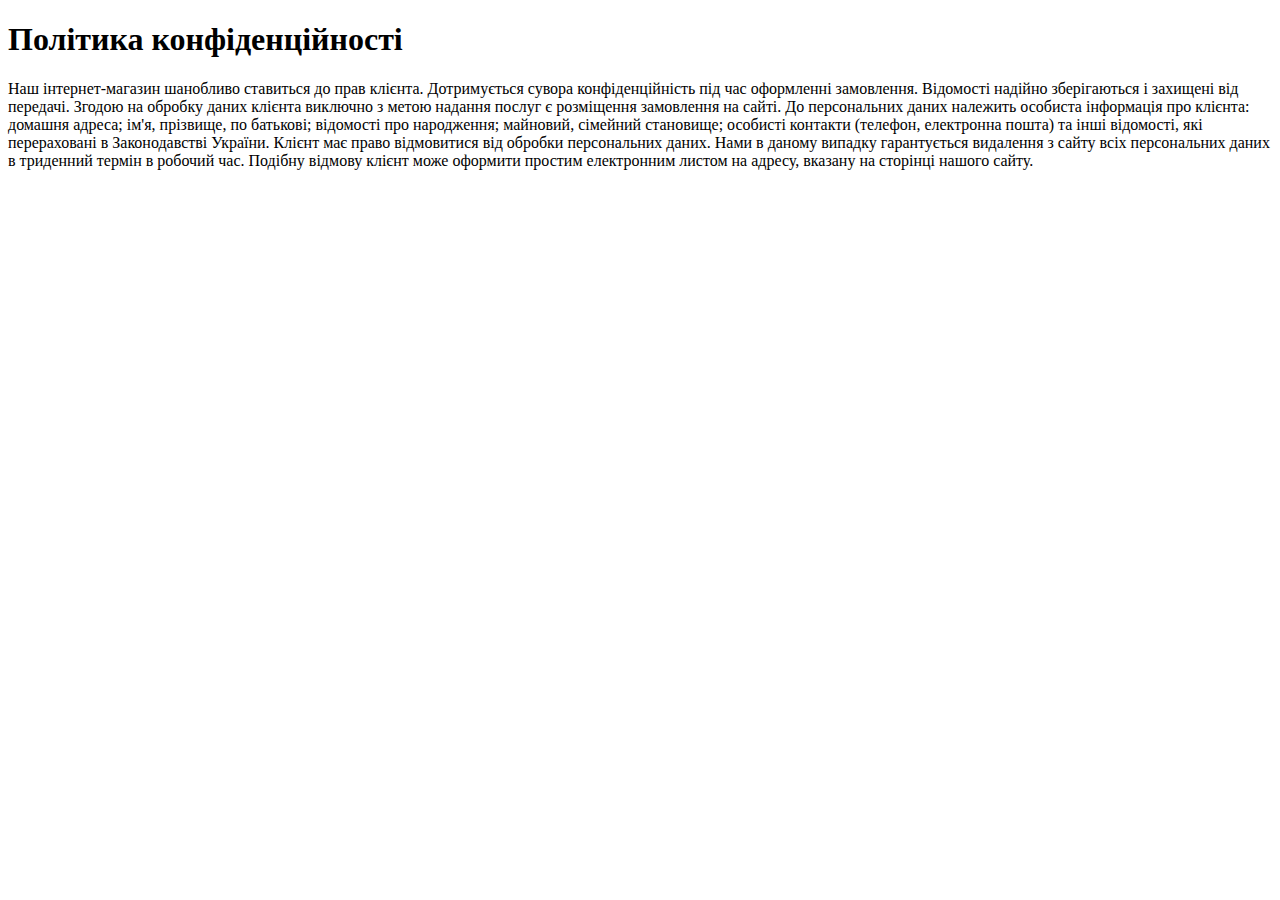
<file: privacy-policy.html>
<!DOCTYPE html>
<html>
<head>
    <meta charset="utf-8">
    <meta name="viewport" content="width=device-width, initial-scale=1">

    <!-- CSRF Token -->
    <meta name="csrf-token" content="l5UR9XAl9ahROrn3wu6ioovhf6wsfXlEAso8DT8m">

    <title>Політика конфіденційності</title>

    <!-- Meta -->
    </head>
<body>
<h1>
    Політика конфіденційності
</h1>

    <p>Наш інтернет-магазин шанобливо ставиться до прав клієнта. Дотримується сувора конфіденційність під час
        оформленні замовлення. Відомості надійно зберігаються і захищені від передачі. Згодою на обробку даних клієнта
        виключно з метою надання послуг є розміщення замовлення на сайті. До персональних даних належить особиста
        інформація про клієнта: домашня адреса; ім&#039;я, прізвище, по батькові; відомості про народження; майновий, сімейний
        становище; особисті контакти (телефон, електронна пошта) та інші відомості, які перераховані в Законодавстві України.
        Клієнт має право відмовитися від обробки персональних
        даних. Нами в даному випадку гарантується видалення з сайту всіх персональних даних в триденний термін в
        робочий час. Подібну відмову клієнт може оформити простим електронним листом на адресу, вказану на сторінці
        нашого сайту.</p>

</body>
</html>
</file>
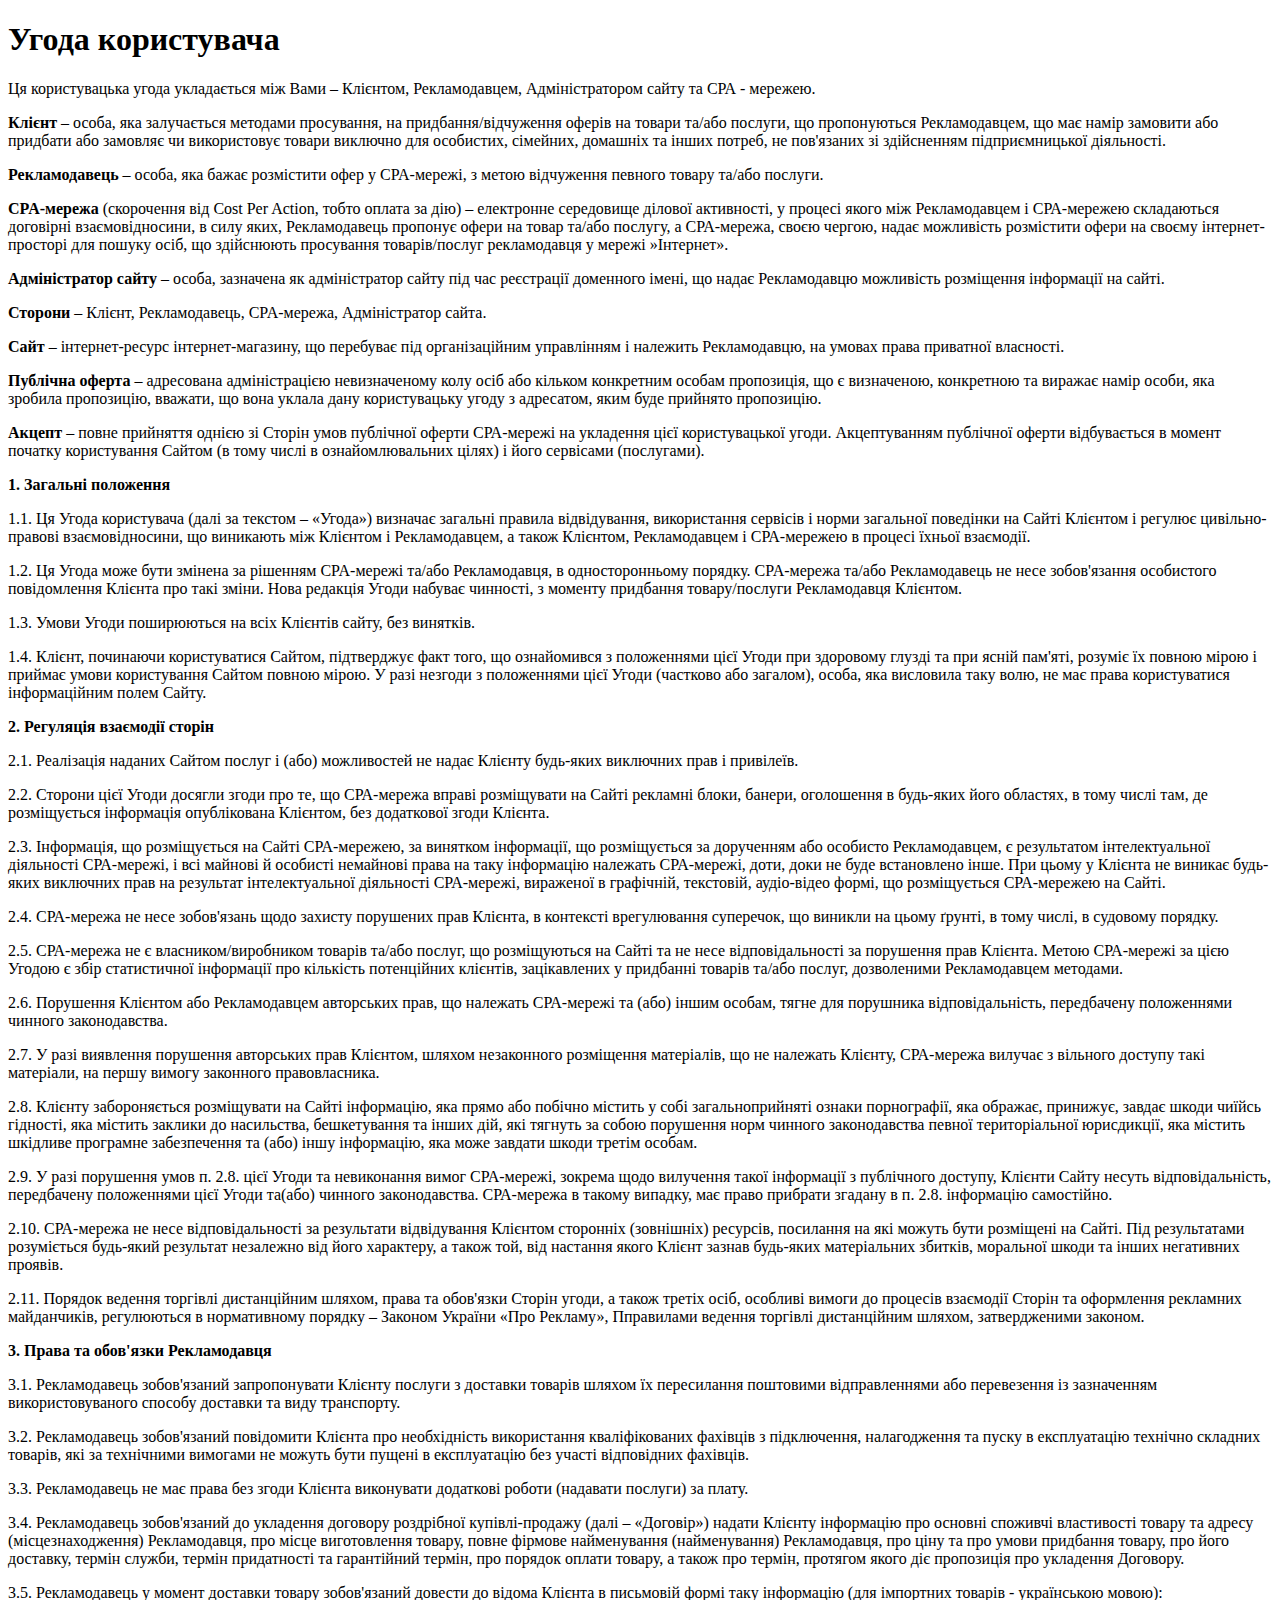
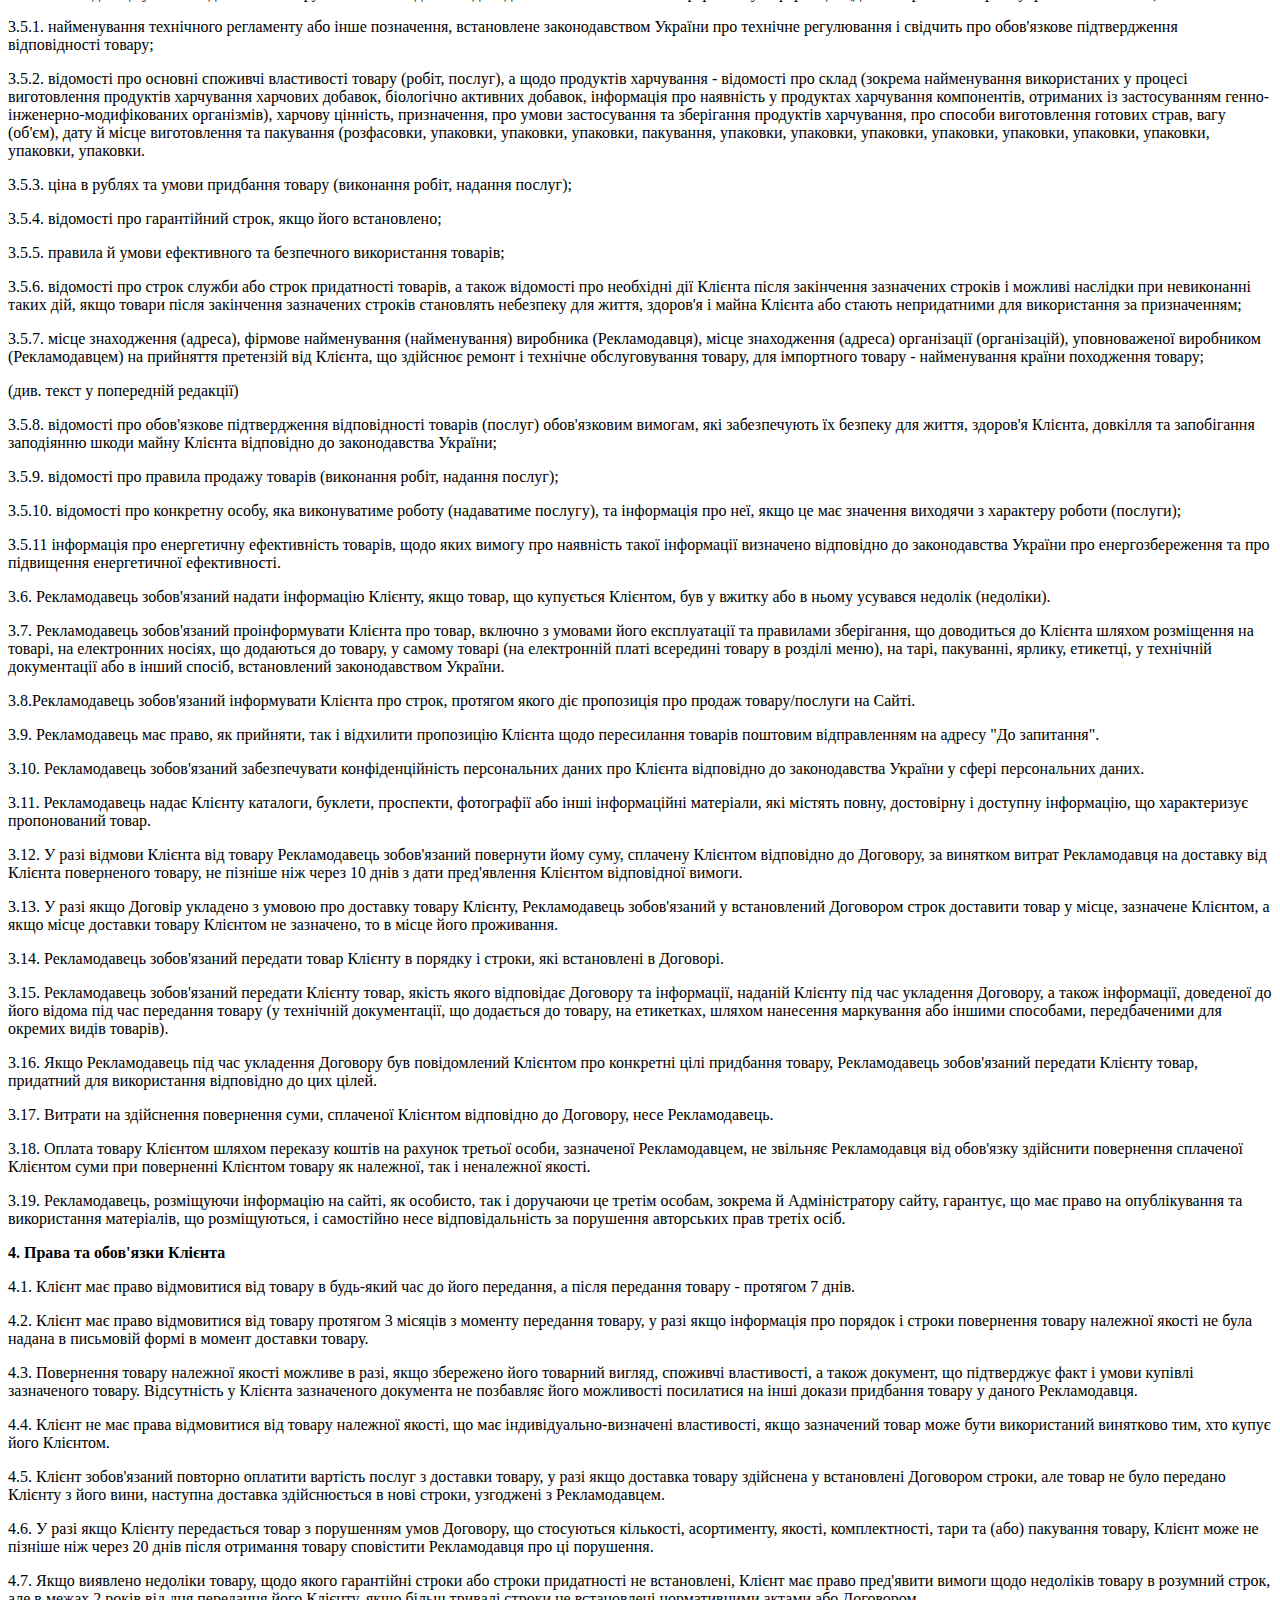
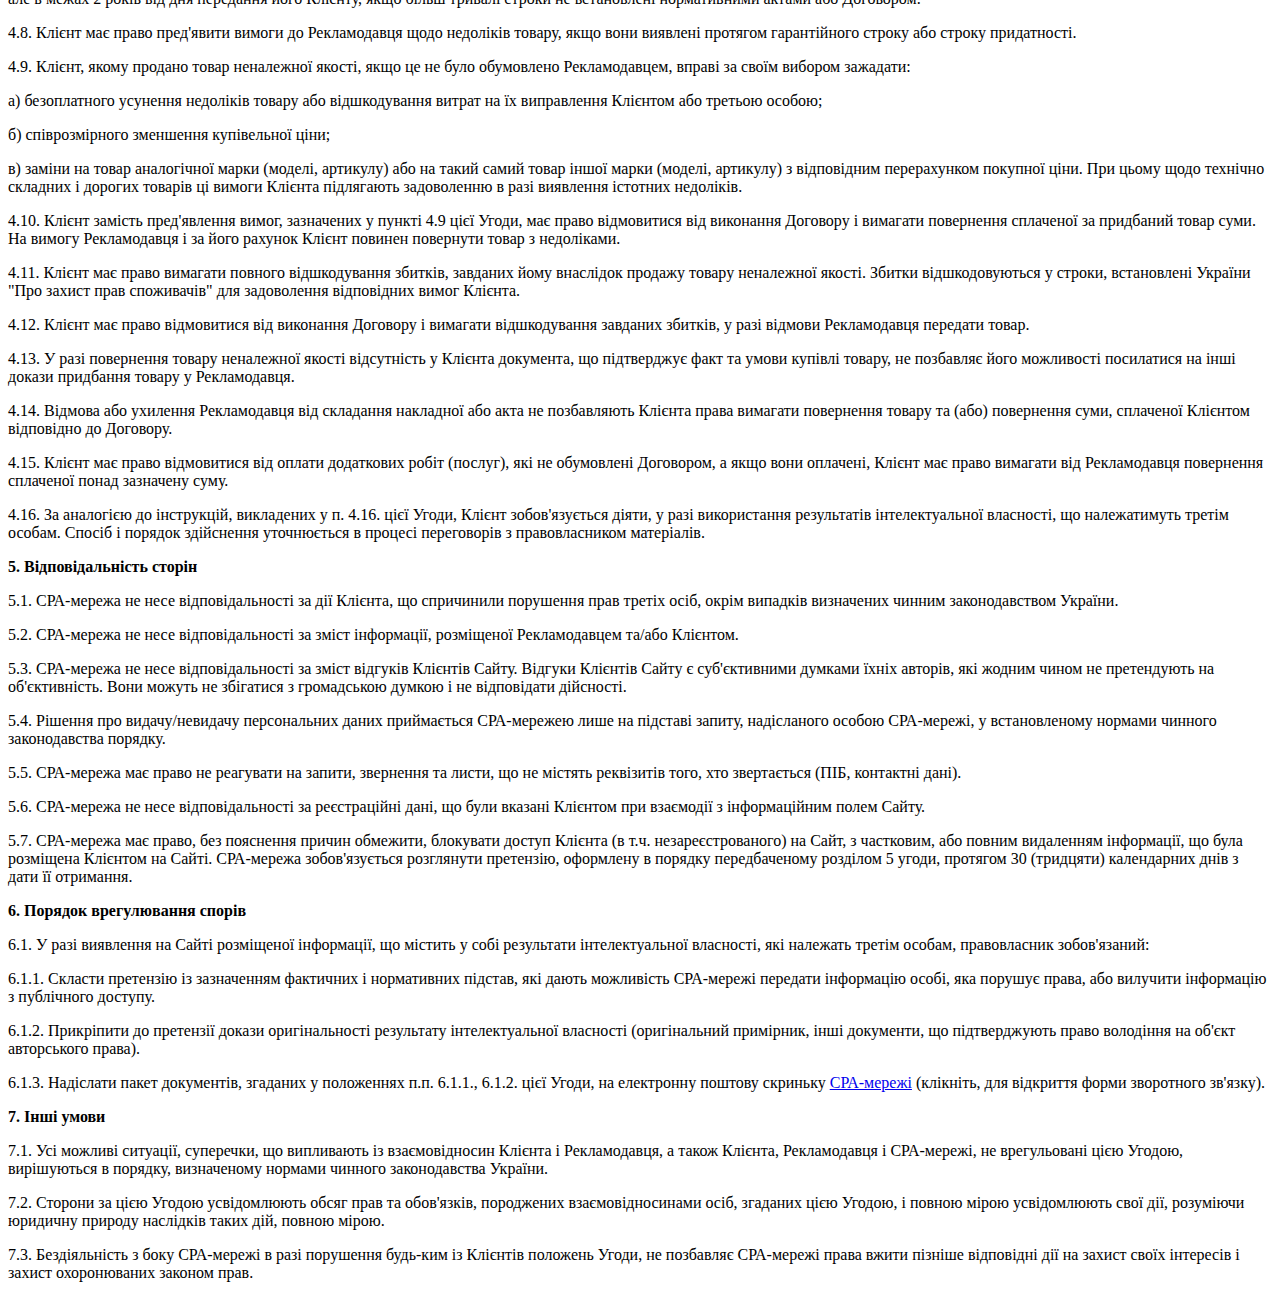
<file: terms-of-use.html>
<!DOCTYPE html>
<html>
<head>
    <meta charset="utf-8">
    <meta name="viewport" content="width=device-width, initial-scale=1">

    <!-- CSRF Token -->
    <meta name="csrf-token" content="l5UR9XAl9ahROrn3wu6ioovhf6wsfXlEAso8DT8m">

    <title>Угода користувача</title>

    <!-- Meta -->
    </head>
<body>
<h1>
    Угода користувача
</h1>

    <p>Ця користувацька угода укладається між Вами &ndash; Клієнтом, Рекламодавцем, Адміністратором сайту та СРА -
        мережею.</p>

    <p><strong>Клієнт</strong>&nbsp;&ndash; особа, яка залучається методами просування, на придбання/відчуження оферів
        на товари та/або послуги, що пропонуються Рекламодавцем, що має намір замовити або придбати або замовляє
        чи використовує товари виключно для особистих, сімейних, домашніх та інших потреб, не пов'язаних зі
        здійсненням підприємницької діяльності.</p>

    <p><strong>Рекламодавець</strong>&nbsp;&ndash; особа, яка бажає розмістити офер у CPA-мережі, з метою відчуження
        певного товару та/або послуги.</p>

    <p><strong>CPA-мережа</strong>&nbsp;(скорочення від Cost Per Action, тобто оплата за дію) &ndash; електронне
        середовище ділової активності, у процесі якого між Рекламодавцем і СРА-мережею складаються договірні
        взаємовідносини, в силу яких, Рекламодавець пропонує офери на товар та/або послугу, а СРА-мережа, своєю чергою,
        надає можливість розмістити офери на своєму інтернет-просторі для пошуку осіб, що здійснюють просування
        товарів/послуг рекламодавця у мережі &raquo;Інтернет&raquo;.</p>

    <p><strong>Адміністратор сайту</strong>&nbsp;&ndash; особа, зазначена як адміністратор сайту під час реєстрації
        доменного імені, що надає Рекламодавцю можливість розміщення інформації на сайті.</p>

    <p><strong>Сторони</strong>&nbsp;&ndash; Клієнт, Рекламодавець, CPA-мережа, Адміністратор сайта.</p>

    <p><strong>Сайт</strong>&nbsp;&ndash; інтернет-ресурс інтернет-магазину, що перебуває під організаційним управлінням
        і належить Рекламодавцю, на умовах права приватної власності.</p>

    <p><strong>Публічна оферта</strong>&nbsp;&ndash; адресована адміністрацією невизначеному колу осіб або кільком
        конкретним особам пропозиція, що є визначеною, конкретною та виражає намір особи, яка зробила пропозицію,
        вважати, що вона уклала дану користувацьку угоду з адресатом, яким буде прийнято пропозицію.</p>

    <p><strong>Акцепт</strong>&nbsp;&ndash; повне прийняття однією зі Сторін умов публічної оферти СРА-мережі на
        укладення цієї користувацької угоди. Акцептуванням публічної оферти відбувається в момент початку користування
        Сайтом (в тому числі в ознайомлювальних цілях) і його сервісами (послугами).</p>

    <p><strong>1. Загальні положення</strong></p>

    <p>1.1. Ця Угода користувача (далі за текстом &ndash; &laquo;Угода&raquo;) визначає загальні правила відвідування,
        використання сервісів і норми загальної поведінки на Сайті Клієнтом і регулює цивільно-правові взаємовідносини,
        що виникають між Клієнтом і Рекламодавцем, а також Клієнтом, Рекламодавцем і СРА-мережею в процесі їхньої
        взаємодії.</p>

    <p>1.2. Ця Угода може бути змінена за рішенням CPA-мережі та/або Рекламодавця, в односторонньому порядку. CPA-мережа
        та/або Рекламодавець не несе зобов'язання особистого повідомлення Клієнта про такі зміни. Нова редакція Угоди
        набуває чинності, з моменту придбання товару/послуги Рекламодавця Клієнтом.</p>

    <p>1.3. Умови Угоди поширюються на всіх Клієнтів сайту, без винятків.</p>

    <p>1.4. Клієнт, починаючи користуватися Сайтом, підтверджує факт того, що ознайомився з положеннями цієї Угоди при
        здоровому глузді та при ясній пам'яті, розуміє їх повною мірою і приймає умови користування Сайтом повною мірою.
        У разі незгоди з положеннями цієї Угоди (частково або загалом), особа, яка висловила таку волю, не має права
        користуватися інформаційним полем Сайту.</p>

    <p><strong>2. Регуляція взаємодії сторін</strong></p>

    <p>2.1. Реалізація наданих Сайтом послуг і (або) можливостей не надає Клієнту будь-яких виключних прав і
        привілеїв.</p>

    <p>2.2. Сторони цієї Угоди досягли згоди про те, що СРА-мережа вправі розміщувати на Сайті рекламні блоки, банери,
        оголошення в будь-яких його областях, в тому числі там, де розміщується інформація опублікована Клієнтом, без
        додаткової згоди Клієнта.</p>

    <p>2.3. Інформація, що розміщується на Сайті СРА-мережею, за винятком інформації, що розміщується за дорученням або
        особисто Рекламодавцем, є результатом інтелектуальної діяльності СРА-мережі, і всі майнові й особисті немайнові
        права на таку інформацію належать СРА-мережі, доти, доки не буде встановлено інше. При цьому у Клієнта не
        виникає будь-яких виключних прав на результат інтелектуальної діяльності СРА-мережі, вираженої в графічній,
        текстовій, аудіо-відео формі, що розміщується СРА-мережею на Сайті.</p>

    <p>2.4. СРА-мережа не несе зобов'язань щодо захисту порушених прав Клієнта, в контексті врегулювання суперечок, що
        виникли на цьому ґрунті, в тому числі, в судовому порядку.</p>

    <p>2.5. СРА-мережа не є власником/виробником товарів та/або послуг, що розміщуються на Сайті та не несе
        відповідальності за порушення прав Клієнта. Метою СРА-мережі за цією Угодою є збір статистичної інформації про
        кількість потенційних клієнтів, зацікавлених у придбанні товарів та/або послуг, дозволеними Рекламодавцем
        методами.</p>

    <p>2.6. Порушення Клієнтом або Рекламодавцем авторських прав, що належать СРА-мережі та (або) іншим особам, тягне
        для порушника відповідальність, передбачену положеннями чинного законодавства.</p>

    <p>2.7. У разі виявлення порушення авторських прав Клієнтом, шляхом незаконного розміщення матеріалів, що не
        належать Клієнту, СРА-мережа вилучає з вільного доступу такі матеріали, на першу вимогу законного
        правовласника.</p>

    <p>2.8. Клієнту забороняється розміщувати на Сайті інформацію, яка прямо або побічно містить у собі загальноприйняті
        ознаки порнографії, яка ображає, принижує, завдає шкоди чиїйсь гідності, яка містить заклики до насильства,
        бешкетування та інших дій, які тягнуть за собою порушення норм чинного законодавства певної територіальної
        юрисдикції, яка містить шкідливе програмне забезпечення та (або) іншу інформацію, яка може завдати шкоди третім
        особам.</p>

    <p>2.9. У разі порушення умов п. 2.8. цієї Угоди та невиконання вимог СРА-мережі, зокрема щодо вилучення такої
        інформації з публічного доступу, Клієнти Сайту несуть відповідальність, передбачену положеннями цієї Угоди
        та(або) чинного законодавства. СРА-мережа в такому випадку, має право прибрати згадану в п. 2.8. інформацію
        самостійно.</p>

    <p>2.10. СРА-мережа не несе відповідальності за результати відвідування Клієнтом сторонніх (зовнішніх) ресурсів,
        посилання на які можуть бути розміщені на Сайті. Під результатами розуміється будь-який результат незалежно від
        його характеру, а також той, від настання якого Клієнт зазнав будь-яких матеріальних збитків, моральної шкоди та
        інших негативних проявів.</p>

    <p>2.11. Порядок ведення торгівлі дистанційним шляхом, права та обов'язки Сторін угоди, а також третіх осіб,
        особливі вимоги до процесів взаємодії Сторін та оформлення рекламних майданчиків, регулюються в нормативному
        порядку &ndash; Законом України &laquo;Про Рекламу&raquo;, Пправилами ведення торгівлі дистанційним шляхом,
        затвердженими законом.</p>

    <p><strong>3. Права та обов'язки Рекламодавця</strong></p>

    <p>3.1. Рекламодавець зобов'язаний запропонувати Клієнту послуги з доставки товарів шляхом їх пересилання поштовими
        відправленнями або перевезення із зазначенням використовуваного способу доставки та виду транспорту.</p>

    <p>3.2. Рекламодавець зобов'язаний повідомити Клієнта про необхідність використання кваліфікованих фахівців з
        підключення, налагодження та пуску в експлуатацію технічно складних товарів, які за технічними вимогами не
        можуть бути пущені в експлуатацію без участі відповідних фахівців.</p>

    <p>3.3. Рекламодавець не має права без згоди Клієнта виконувати додаткові роботи (надавати послуги) за плату.</p>

    <p>3.4. Рекламодавець зобов'язаний до укладення договору роздрібної купівлі-продажу (далі &ndash; &laquo;Договір&raquo;)
        надати Клієнту інформацію про основні споживчі властивості товару та адресу (місцезнаходження) Рекламодавця, про
        місце виготовлення товару, повне фірмове найменування (найменування) Рекламодавця, про ціну та про умови
        придбання товару, про його доставку, термін служби, термін придатності та гарантійний термін, про порядок оплати
        товару, а також про термін, протягом якого діє пропозиція про укладення Договору.</p>

    <p>3.5. Рекламодавець у момент доставки товару зобов'язаний довести до відома Клієнта в письмовій формі таку
        інформацію (для імпортних товарів - українською мовою):</p>

    <p>3.5.1. найменування технічного регламенту або інше позначення, встановлене законодавством України про технічне
        регулювання і свідчить про обов'язкове підтвердження відповідності товару;</p>

    <p>3.5.2. відомості про основні споживчі властивості товару (робіт, послуг), а щодо продуктів харчування - відомості
        про склад (зокрема найменування використаних у процесі виготовлення продуктів харчування харчових добавок,
        біологічно активних добавок, інформація про наявність у продуктах харчування компонентів, отриманих із
        застосуванням генно-інженерно-модифікованих організмів), харчову цінність, призначення, про умови застосування
        та зберігання продуктів харчування, про способи виготовлення готових страв, вагу (об'єм), дату й місце
        виготовлення та пакування (розфасовки, упаковки, упаковки, упаковки, пакування, упаковки, упаковки, упаковки,
        упаковки, упаковки, упаковки, упаковки, упаковки, упаковки.</p>

    <p>3.5.3. ціна в рублях та умови придбання товару (виконання робіт, надання послуг);</p>

    <p>3.5.4. відомості про гарантійний строк, якщо його встановлено;</p>

    <p>3.5.5. правила й умови ефективного та безпечного використання товарів;</p>

    <p>3.5.6. відомості про строк служби або строк придатності товарів, а також відомості про необхідні дії Клієнта
        після закінчення зазначених строків і можливі наслідки при невиконанні таких дій, якщо товари після закінчення
        зазначених строків становлять небезпеку для життя, здоров'я і майна Клієнта або стають непридатними для
        використання за призначенням;</p>

    <p>3.5.7. місце знаходження (адреса), фірмове найменування (найменування) виробника (Рекламодавця), місце
        знаходження (адреса) організації (організацій), уповноваженої виробником (Рекламодавцем) на прийняття претензій
        від Клієнта, що здійснює ремонт і технічне обслуговування товару, для імпортного товару - найменування країни
        походження товару;</p>

    <p>(див. текст у попередній редакції)</p>

    <p>3.5.8. відомості про обов'язкове підтвердження відповідності товарів (послуг) обов'язковим вимогам, які
        забезпечують їх безпеку для життя, здоров'я Клієнта, довкілля та запобігання заподіянню шкоди майну Клієнта
        відповідно до законодавства України;</p>

    <p>3.5.9. відомості про правила продажу товарів (виконання робіт, надання послуг);</p>

    <p>3.5.10. відомості про конкретну особу, яка виконуватиме роботу (надаватиме послугу), та інформація про неї, якщо
        це має значення виходячи з характеру роботи (послуги);</p>

    <p>3.5.11 інформація про енергетичну ефективність товарів, щодо яких вимогу про наявність такої інформації визначено
        відповідно до законодавства України про енергозбереження та про підвищення енергетичної ефективності.</p>

    <p>3.6. Рекламодавець зобов'язаний надати інформацію Клієнту, якщо товар, що купується Клієнтом, був у вжитку або в
        ньому усувався недолік (недоліки).</p>

    <p>3.7. Рекламодавець зобов'язаний проінформувати Клієнта про товар, включно з умовами його експлуатації та
        правилами зберігання, що доводиться до Клієнта шляхом розміщення на товарі, на електронних носіях, що додаються
        до товару, у самому товарі (на електронній платі всередині товару в розділі меню), на тарі, пакуванні, ярлику,
        етикетці, у технічній документації або в інший спосіб, встановлений законодавством України.</p>

    <p>3.8.Рекламодавець зобов'язаний інформувати Клієнта про строк, протягом якого діє пропозиція про продаж
        товару/послуги на Сайті.</p>

    <p>3.9. Рекламодавець має право, як прийняти, так і відхилити пропозицію Клієнта щодо пересилання товарів поштовим
        відправленням на адресу &quot;До запитання&quot;.</p>

    <p>3.10. Рекламодавець зобов'язаний забезпечувати конфіденційність персональних даних про Клієнта відповідно до
        законодавства України у сфері персональних даних.</p>

    <p>3.11. Рекламодавець надає Клієнту каталоги, буклети, проспекти, фотографії або інші інформаційні матеріали, які
        містять повну, достовірну і доступну інформацію, що характеризує пропонований товар.</p>

    <p>3.12. У разі відмови Клієнта від товару Рекламодавець зобов'язаний повернути йому суму, сплачену Клієнтом
        відповідно до Договору, за винятком витрат Рекламодавця на доставку від Клієнта поверненого товару, не пізніше
        ніж через 10 днів з дати пред'явлення Клієнтом відповідної вимоги.</p>

    <p>3.13. У разі якщо Договір укладено з умовою про доставку товару Клієнту, Рекламодавець зобов'язаний у
        встановлений Договором строк доставити товар у місце, зазначене Клієнтом, а якщо місце доставки товару Клієнтом
        не зазначено, то в місце його проживання.</p>

    <p>3.14. Рекламодавець зобов'язаний передати товар Клієнту в порядку і строки, які встановлені в Договорі.</p>

    <p>3.15. Рекламодавець зобов'язаний передати Клієнту товар, якість якого відповідає Договору та інформації, наданій
        Клієнту під час укладення Договору, а також інформації, доведеної до його відома під час передання товару (у
        технічній документації, що додається до товару, на етикетках, шляхом нанесення маркування або іншими способами,
        передбаченими для окремих видів товарів).</p>

    <p>3.16. Якщо Рекламодавець під час укладення Договору був повідомлений Клієнтом про конкретні цілі придбання
        товару, Рекламодавець зобов'язаний передати Клієнту товар, придатний для використання відповідно до цих
        цілей.</p>

    <p>3.17. Витрати на здійснення повернення суми, сплаченої Клієнтом відповідно до Договору, несе Рекламодавець.</p>

    <p>3.18. Оплата товару Клієнтом шляхом переказу коштів на рахунок третьої особи, зазначеної Рекламодавцем, не
        звільняє Рекламодавця від обов'язку здійснити повернення сплаченої Клієнтом суми при поверненні Клієнтом товару
        як належної, так і неналежної якості.</p>

    <p>3.19. Рекламодавець, розміщуючи інформацію на сайті, як особисто, так і доручаючи це третім особам, зокрема й
        Адміністратору сайту, гарантує, що має право на опублікування та використання матеріалів, що розміщуються, і
        самостійно несе відповідальність за порушення авторських прав третіх осіб.</p>

    <p><strong>4. Права та обов'язки Клієнта</strong></p>

    <p>4.1. Клієнт має право відмовитися від товару в будь-який час до його передання, а після передання товару -
        протягом 7 днів.</p>

    <p>4.2. Клієнт має право відмовитися від товару протягом 3 місяців з моменту передання товару, у разі якщо
        інформація про порядок і строки повернення товару належної якості не була надана в письмовій формі в момент
        доставки товару.</p>

    <p>4.3. Повернення товару належної якості можливе в разі, якщо збережено його товарний вигляд, споживчі властивості,
        а також документ, що підтверджує факт і умови купівлі зазначеного товару. Відсутність у Клієнта зазначеного
        документа не позбавляє його можливості посилатися на інші докази придбання товару у даного Рекламодавця.</p>

    <p>4.4. Клієнт не має права відмовитися від товару належної якості, що має індивідуально-визначені властивості, якщо
        зазначений товар може бути використаний винятково тим, хто купує його Клієнтом.</p>

    <p>4.5. Клієнт зобов'язаний повторно оплатити вартість послуг з доставки товару, у разі якщо доставка товару
        здійснена у встановлені Договором строки, але товар не було передано Клієнту з його вини, наступна доставка
        здійснюється в нові строки, узгоджені з Рекламодавцем.</p>

    <p>4.6. У разі якщо Клієнту передається товар з порушенням умов Договору, що стосуються кількості, асортименту,
        якості, комплектності, тари та (або) пакування товару, Клієнт може не пізніше ніж через 20 днів після отримання
        товару сповістити Рекламодавця про ці порушення.</p>

    <p>4.7. Якщо виявлено недоліки товару, щодо якого гарантійні строки або строки придатності не встановлені, Клієнт
        має право пред'явити вимоги щодо недоліків товару в розумний строк, але в межах 2 років від дня передання його
        Клієнту, якщо більш тривалі строки не встановлені нормативними актами або Договором.</p>

    <p>4.8. Клієнт має право пред'явити вимоги до Рекламодавця щодо недоліків товару, якщо вони виявлені протягом
        гарантійного строку або строку придатності.</p>

    <p>4.9. Клієнт, якому продано товар неналежної якості, якщо це не було обумовлено Рекламодавцем, вправі за своїм
        вибором зажадати:</p>

    <p>а) безоплатного усунення недоліків товару або відшкодування витрат на їх виправлення Клієнтом або третьою
        особою;</p>

    <p>б) співрозмірного зменшення купівельної ціни;</p>

    <p>в) заміни на товар аналогічної марки (моделі, артикулу) або на такий самий товар іншої марки (моделі, артикулу) з
        відповідним перерахунком покупної ціни. При цьому щодо технічно складних і дорогих товарів ці вимоги Клієнта
        підлягають задоволенню в разі виявлення істотних недоліків.</p>

    <p>4.10. Клієнт замість пред'явлення вимог, зазначених у пункті 4.9 цієї Угоди, має право відмовитися від виконання
        Договору і вимагати повернення сплаченої за придбаний товар суми. На вимогу Рекламодавця і за його рахунок
        Клієнт повинен повернути товар з недоліками.</p>

    <p>4.11. Клієнт має право вимагати повного відшкодування збитків, завданих йому внаслідок продажу товару неналежної
        якості. Збитки відшкодовуються у строки, встановлені України &quot;Про захист прав споживачів&quot; для
        задоволення відповідних вимог Клієнта.</p>

    <p>4.12. Клієнт має право відмовитися від виконання Договору і вимагати відшкодування завданих збитків, у разі
        відмови Рекламодавця передати товар.</p>

    <p>4.13. У разі повернення товару неналежної якості відсутність у Клієнта документа, що підтверджує факт та умови
        купівлі товару, не позбавляє його можливості посилатися на інші докази придбання товару у Рекламодавця.</p>

    <p>4.14. Відмова або ухилення Рекламодавця від складання накладної або акта не позбавляють Клієнта права вимагати
        повернення товару та (або) повернення суми, сплаченої Клієнтом відповідно до Договору.</p>

    <p>4.15. Клієнт має право відмовитися від оплати додаткових робіт (послуг), які не обумовлені Договором, а якщо вони
        оплачені, Клієнт має право вимагати від Рекламодавця повернення сплаченої понад зазначену суму.</p>

    <p>4.16. За аналогією до інструкцій, викладених у п. 4.16. цієї Угоди, Клієнт зобов'язується діяти, у разі
        використання результатів інтелектуальної власності, що належатимуть третім особам. Спосіб і порядок здійснення
        уточнюється в процесі переговорів з правовласником матеріалів.</p>

    <p><strong>5. Відповідальність сторін</strong></p>

    <p>5.1. СРА-мережа не несе відповідальності за дії Клієнта, що спричинили порушення прав третіх осіб, окрім випадків
        визначених чинним законодавством України.</p>

    <p>5.2. СРА-мережа не несе відповідальності за зміст інформації, розміщеної Рекламодавцем та/або Клієнтом.</p>

    <p>5.3. СРА-мережа не несе відповідальності за зміст відгуків Клієнтів Сайту. Відгуки Клієнтів Сайту є суб'єктивними
        думками їхніх авторів, які жодним чином не претендують на об'єктивність. Вони можуть не збігатися з громадською
        думкою і не відповідати дійсності.</p>

    <p>5.4. Рішення про видачу/невидачу персональних даних приймається СРА-мережею лише на підставі запиту, надісланого
        особою СРА-мережі, у встановленому нормами чинного законодавства порядку.</p>

    <p>5.5. СРА-мережа має право не реагувати на запити, звернення та листи, що не містять реквізитів того, хто
        звертається (ПІБ, контактні дані).</p>

    <p>5.6. СРА-мережа не несе відповідальності за реєстраційні дані, що були вказані Клієнтом при взаємодії з
        інформаційним полем Сайту.</p>

    <p>5.7. СРА-мережа має право, без пояснення причин обмежити, блокувати доступ Клієнта (в т.ч. незареєстрованого) на
        Сайт, з частковим, або повним видаленням інформації, що була розміщена Клієнтом на Сайті. СРА-мережа
        зобов'язується розглянути претензію, оформлену в порядку передбаченому розділом 5 угоди, протягом 30 (тридцяти)
        календарних днів з дати її отримання.</p>

    <p><strong>6. Порядок врегулювання спорів</strong></p>

    <p>6.1. У разі виявлення на Сайті розміщеної інформації, що містить у собі результати інтелектуальної власності, які
        належать третім особам, правовласник зобов'язаний:</p>

    <p>6.1.1. Скласти претензію із зазначенням фактичних і нормативних підстав, які дають можливість СРА-мережі передати
        інформацію особі, яка порушує права, або вилучити інформацію з публічного доступу.</p>

    <p>6.1.2. Прикріпити до претензії докази оригінальності результату інтелектуальної власності (оригінальний
        примірник, інші документи, що підтверджують право володіння на об'єкт авторського права).</p>

    <p>6.1.3. Надіслати пакет документів, згаданих у положеннях п.п. 6.1.1., 6.1.2. цієї Угоди, на електронну поштову
        скриньку&nbsp;<a href="https://webonlinepromo.com/agreement/?l=dcde2d2db57da9e1267d13331b0fd738441a0831#">СРА-мережі</a>&nbsp;(клікніть,
        для відкриття форми зворотного зв'язку).</p>

    <p><strong>7. Інші умови</strong></p>

    <p>7.1. Усі можливі ситуації, суперечки, що випливають із взаємовідносин Клієнта і Рекламодавця, а також Клієнта,
        Рекламодавця і СРА-мережі, не врегульовані цією Угодою, вирішуються в порядку, визначеному нормами чинного
        законодавства України.</p>

    <p>7.2. Сторони за цією Угодою усвідомлюють обсяг прав та обов'язків, породжених взаємовідносинами осіб, згаданих
        цією Угодою, і повною мірою усвідомлюють свої дії, розуміючи юридичну природу наслідків таких дій, повною
        мірою.</p>

    <p>7.3. Бездіяльність з боку СРА-мережі в разі порушення будь-ким із Клієнтів положень Угоди, не позбавляє
        СРА-мережі права вжити пізніше відповідні дії на захист своїх інтересів і захист охоронюваних законом прав.</p>
</body>
</html>
</file>
